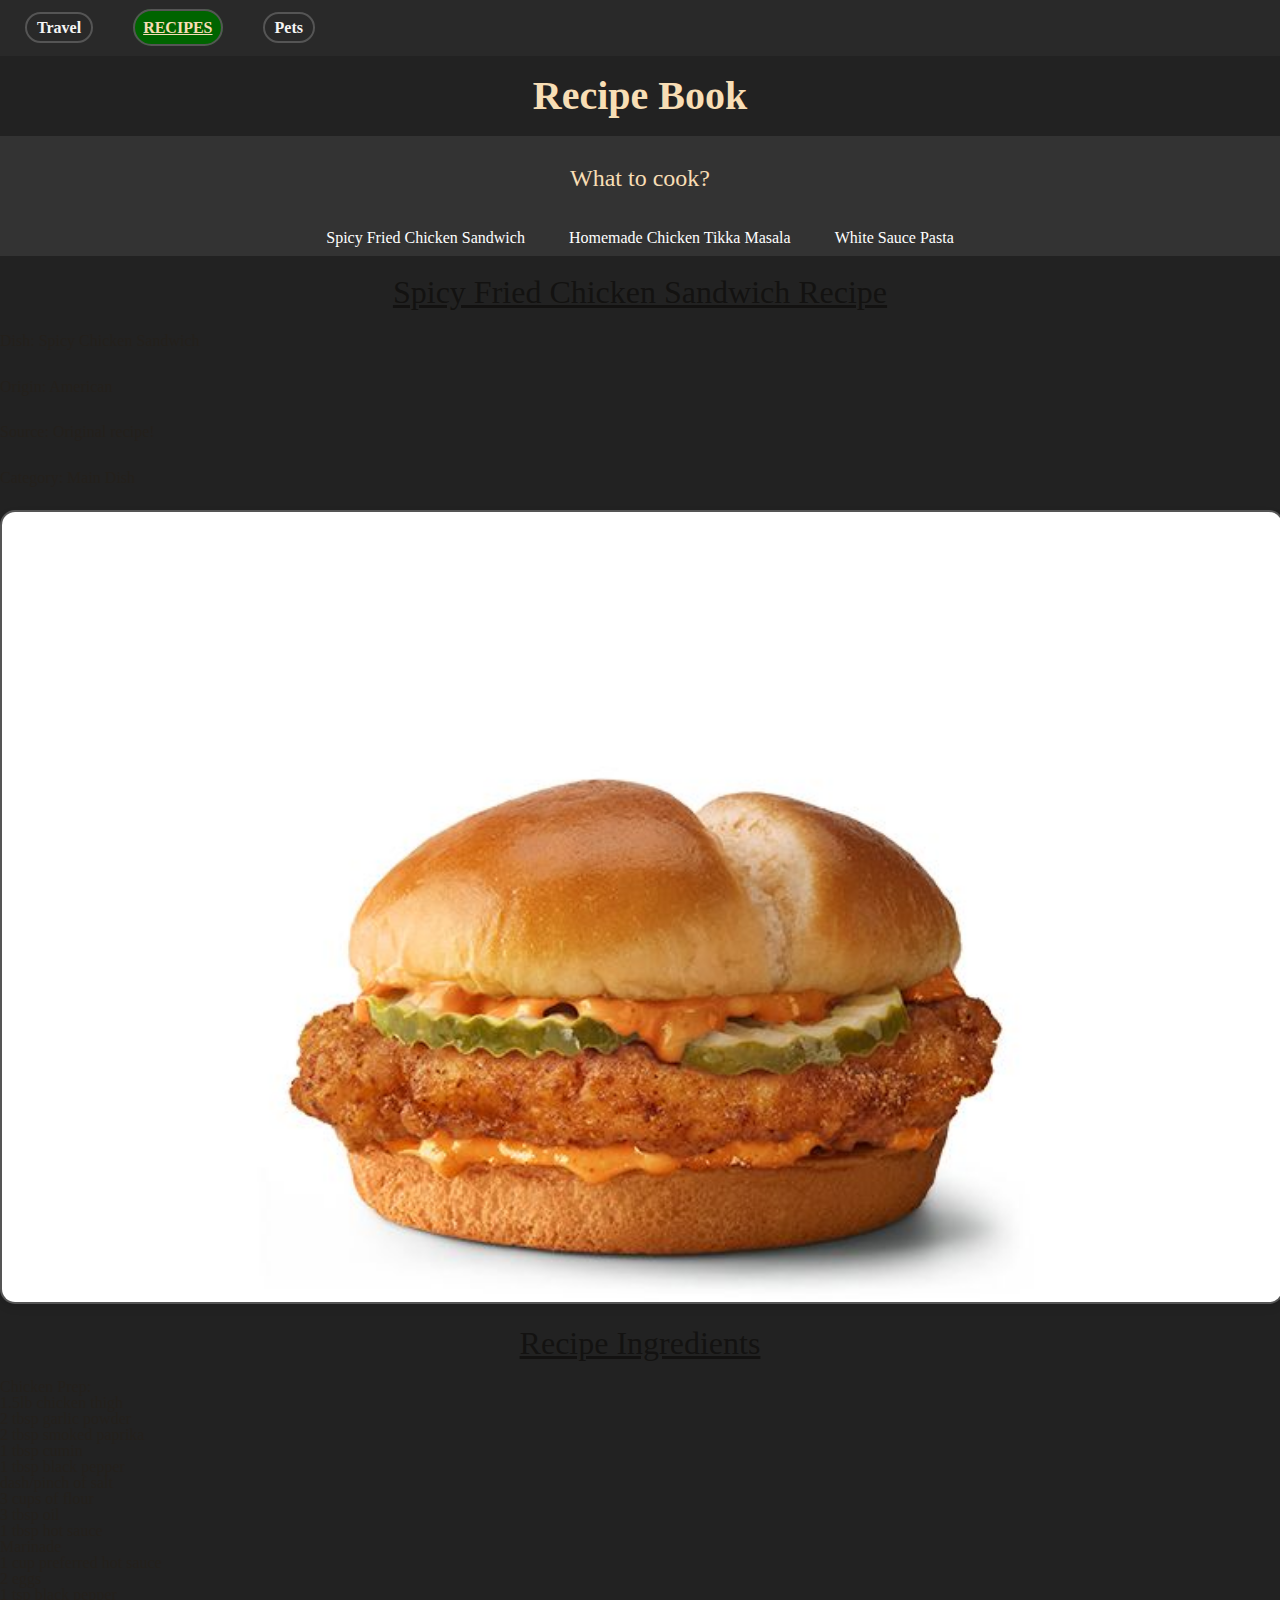
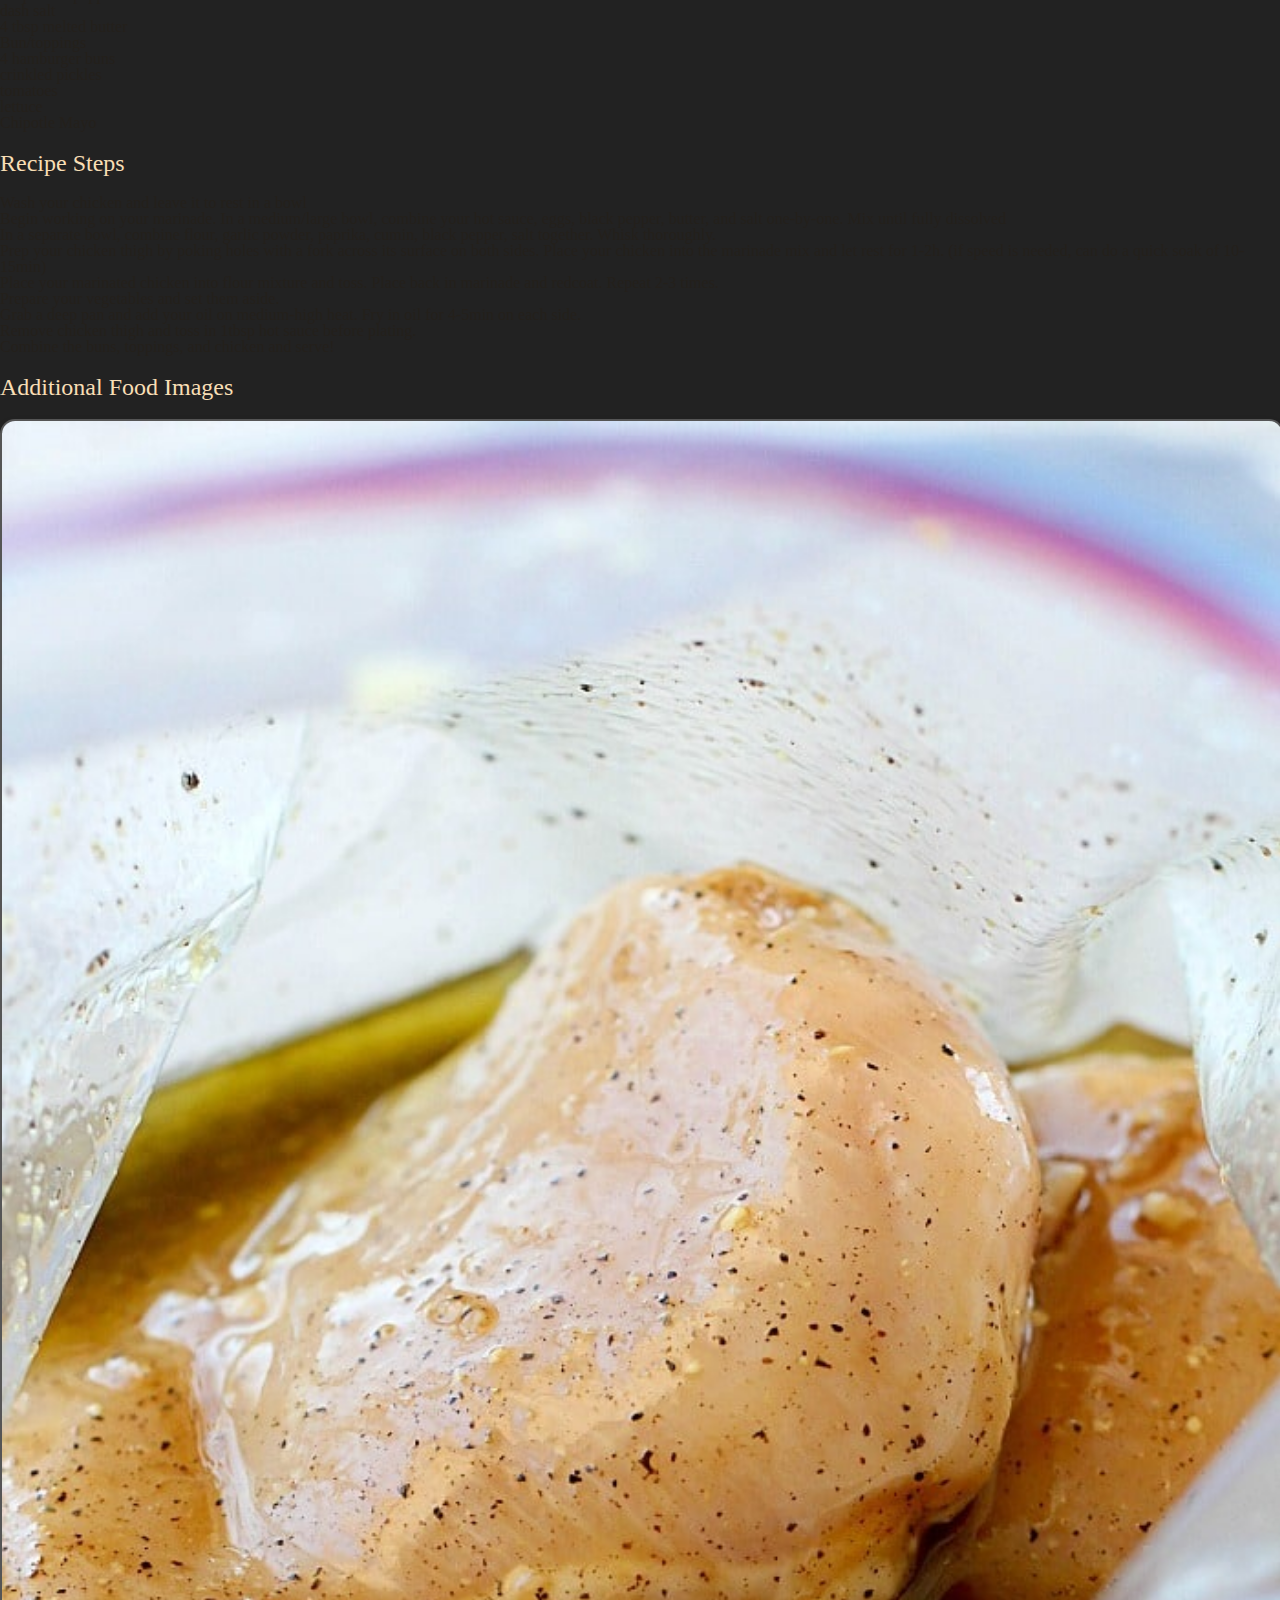
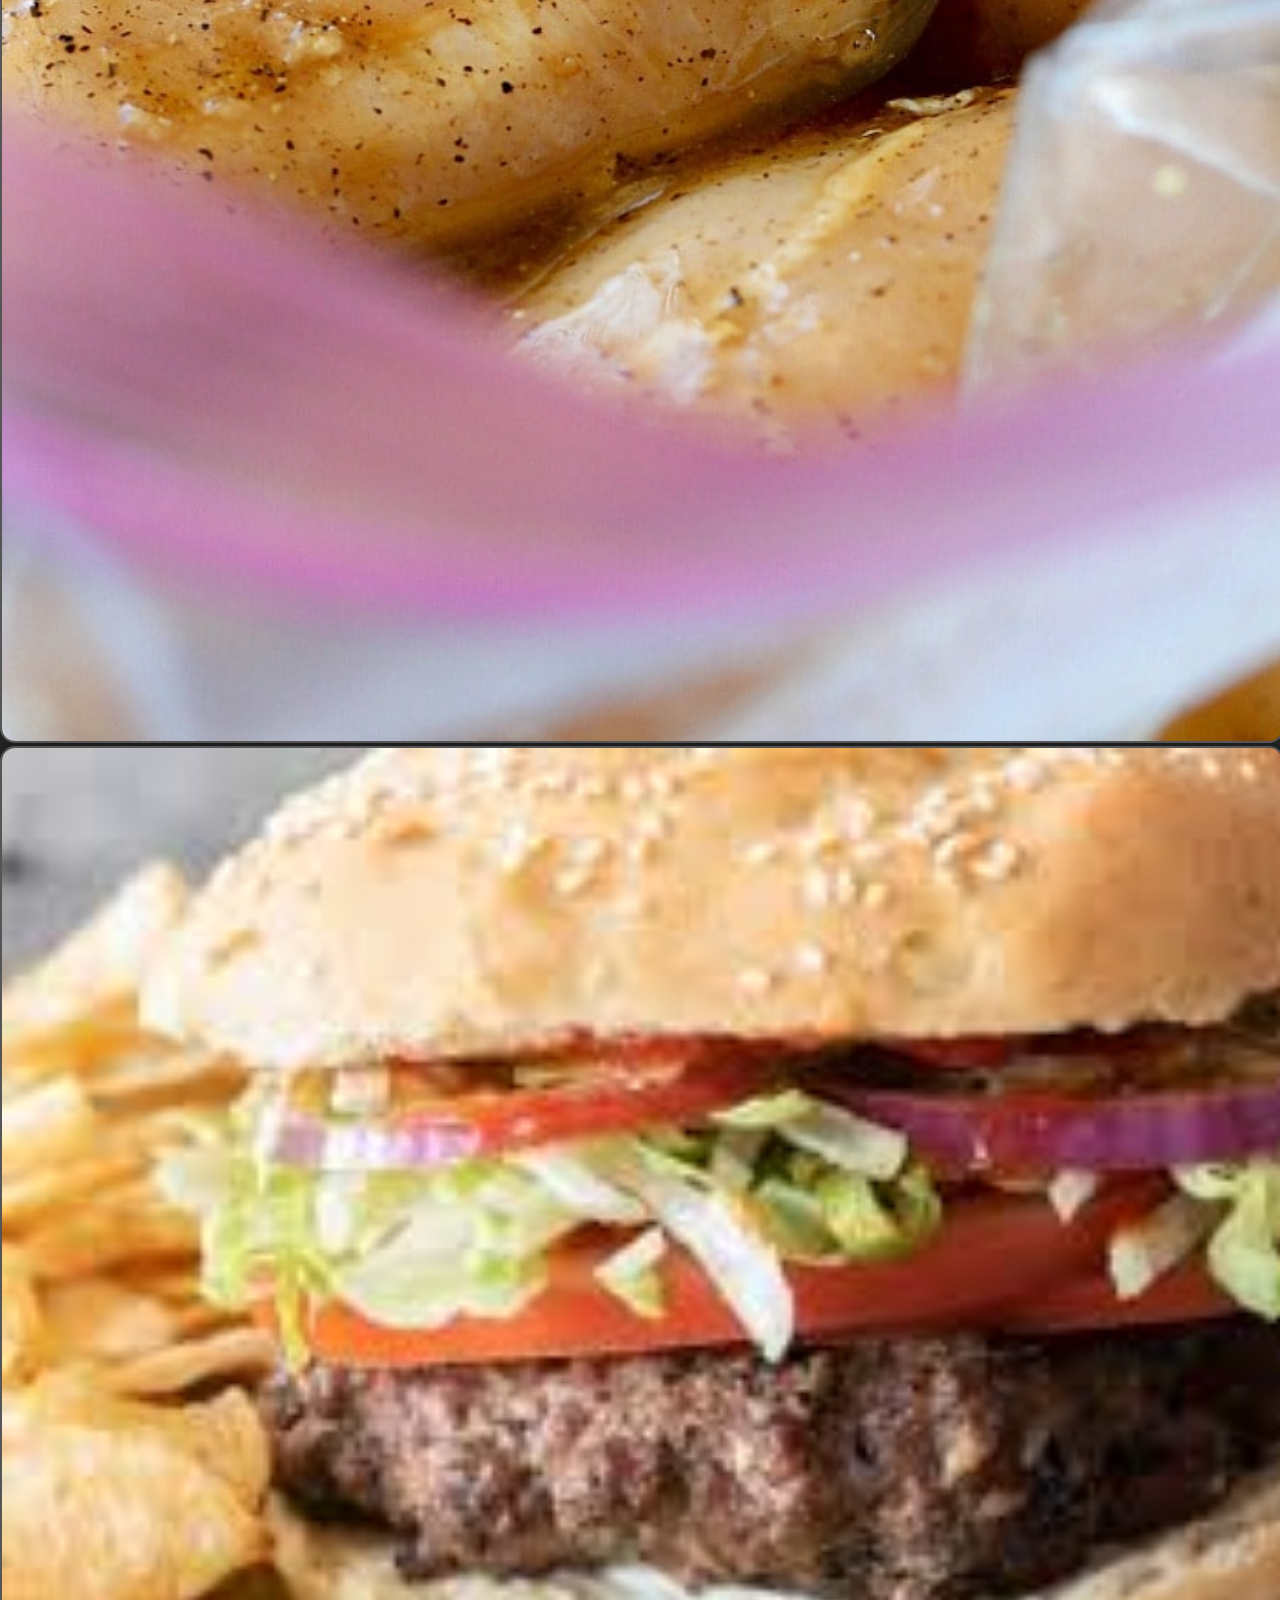
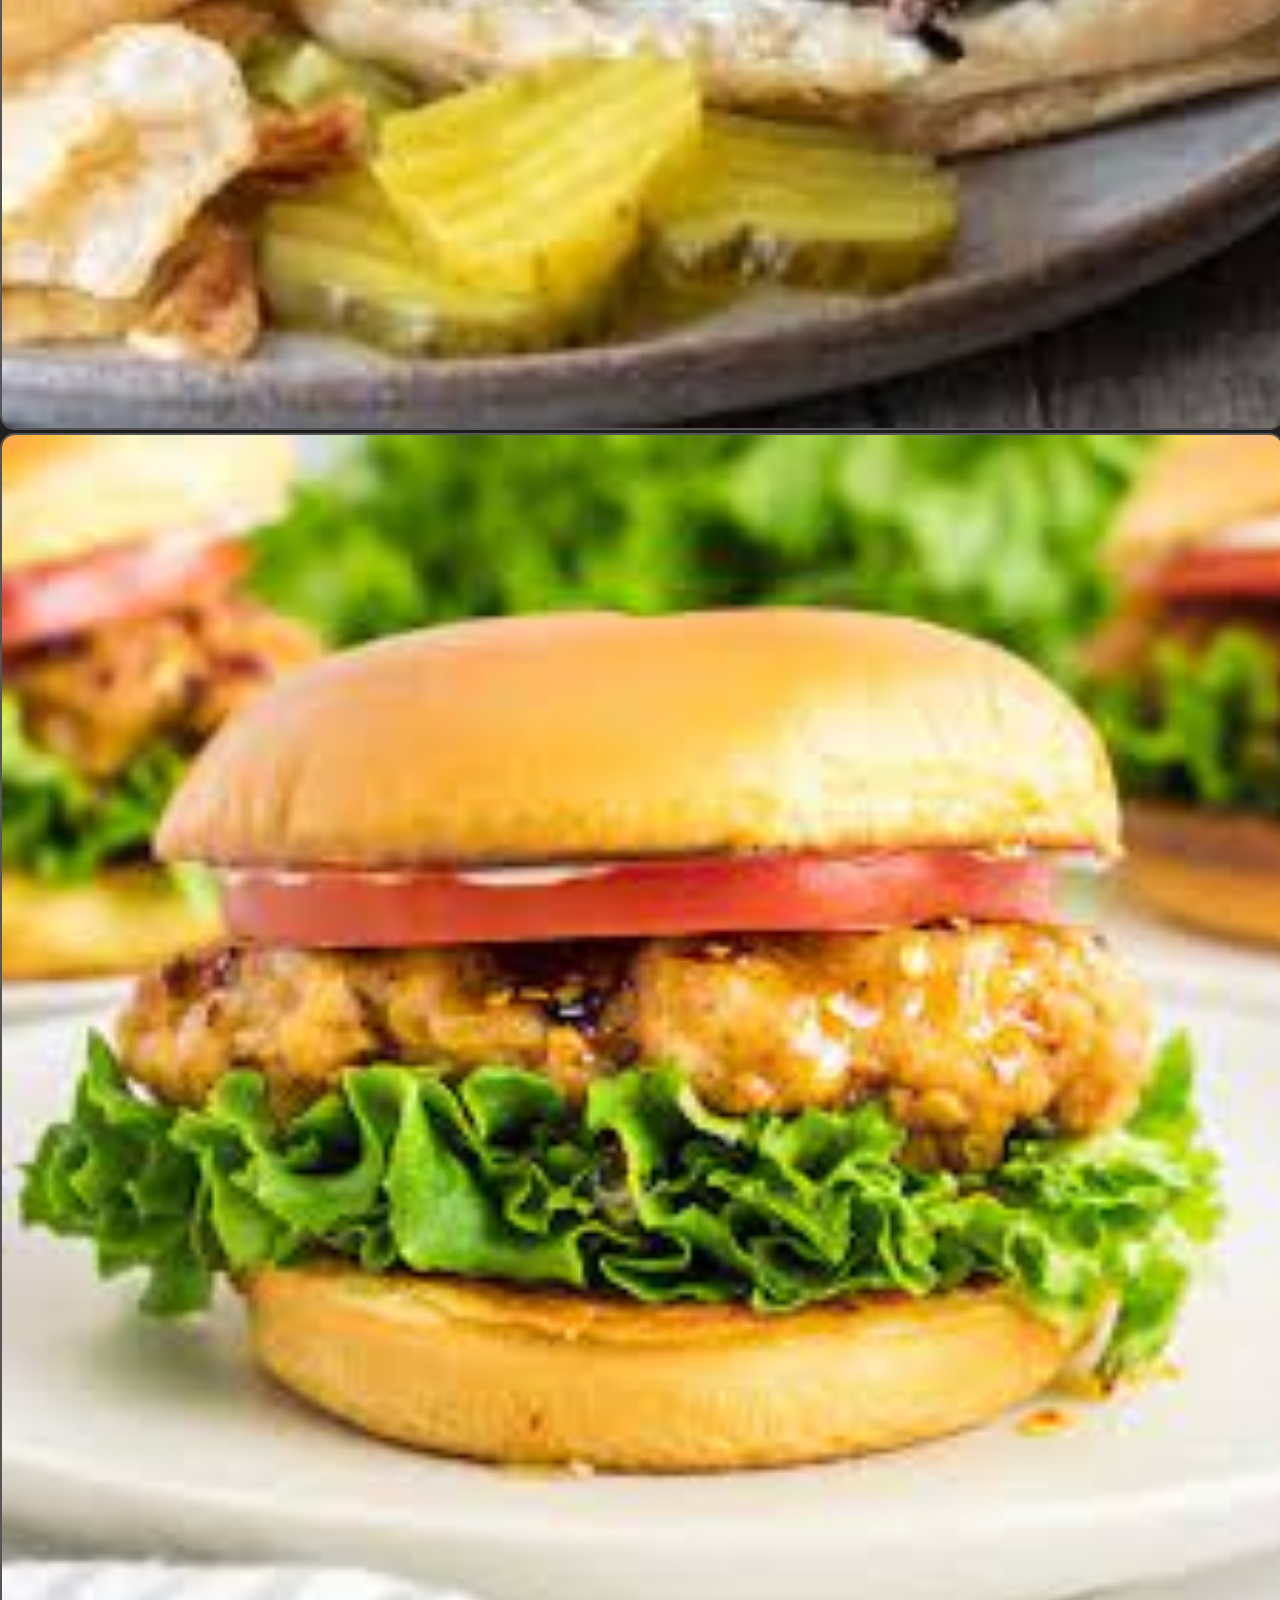
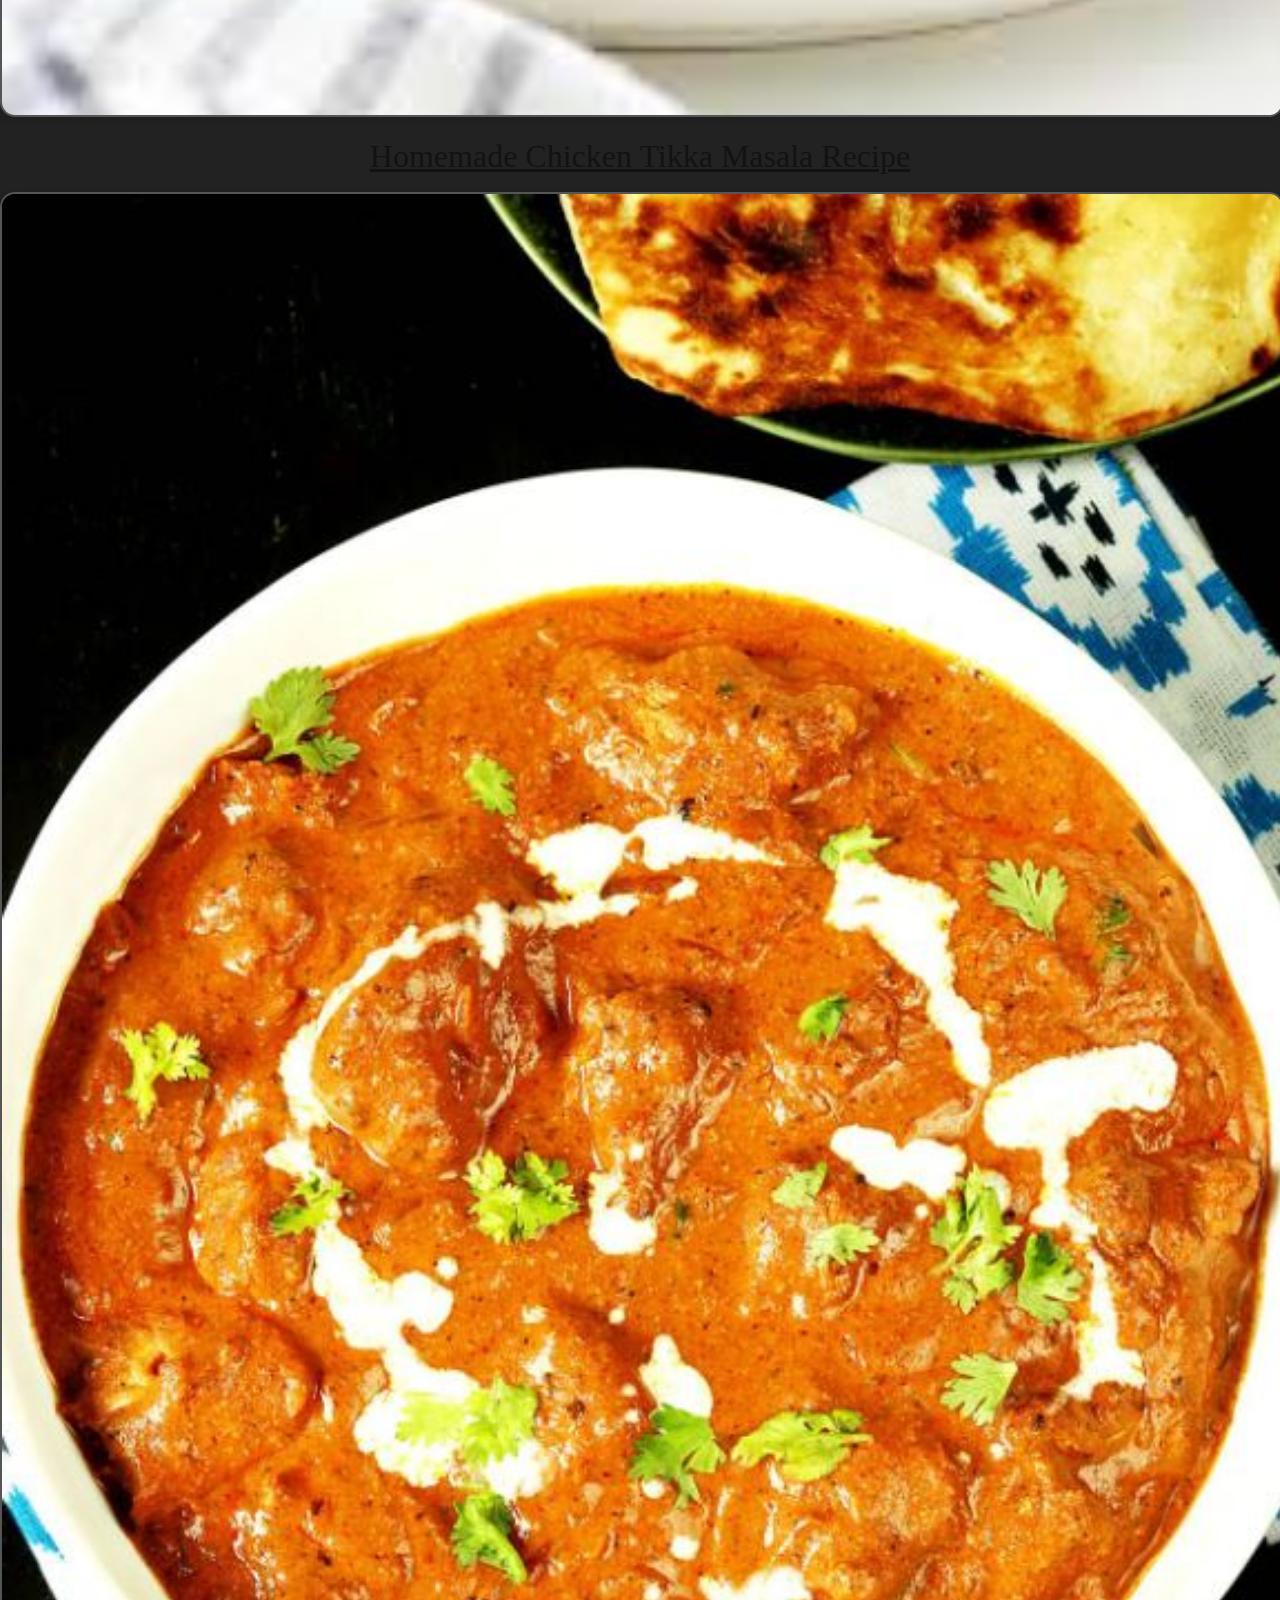
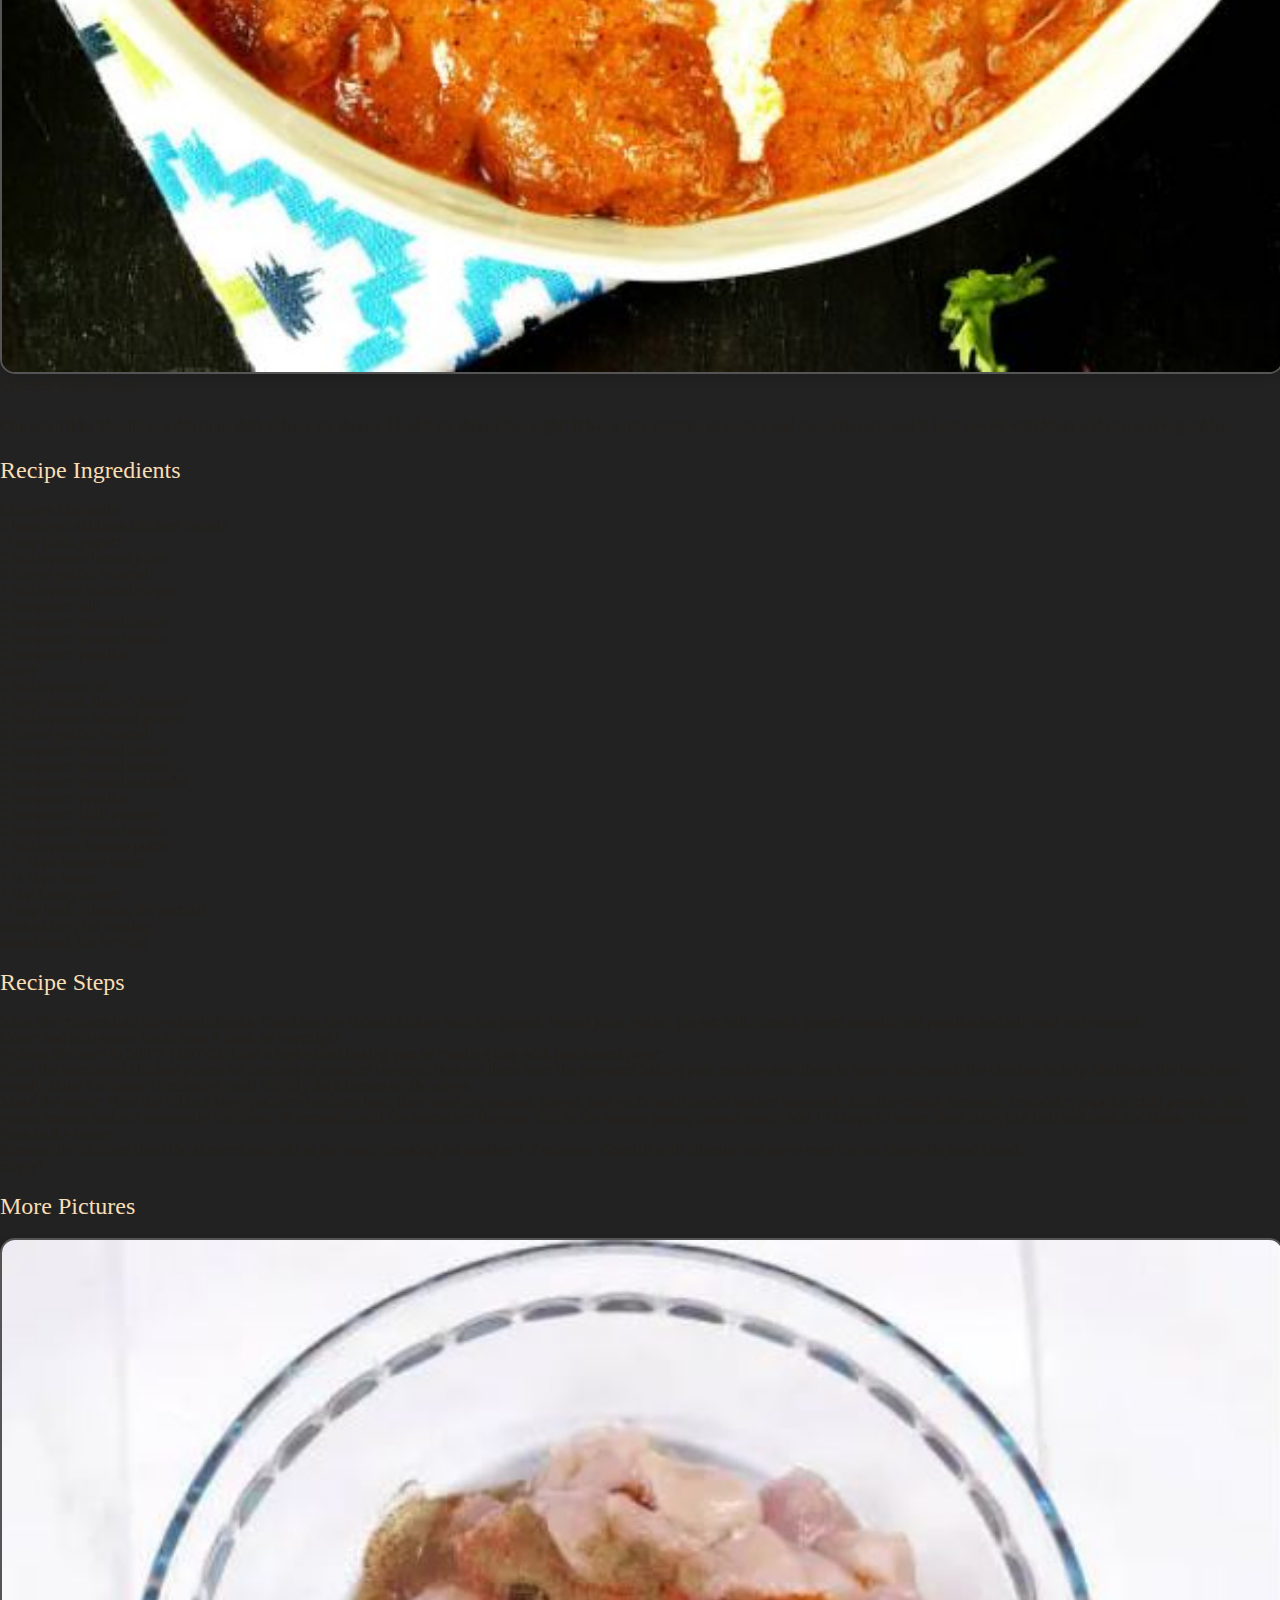
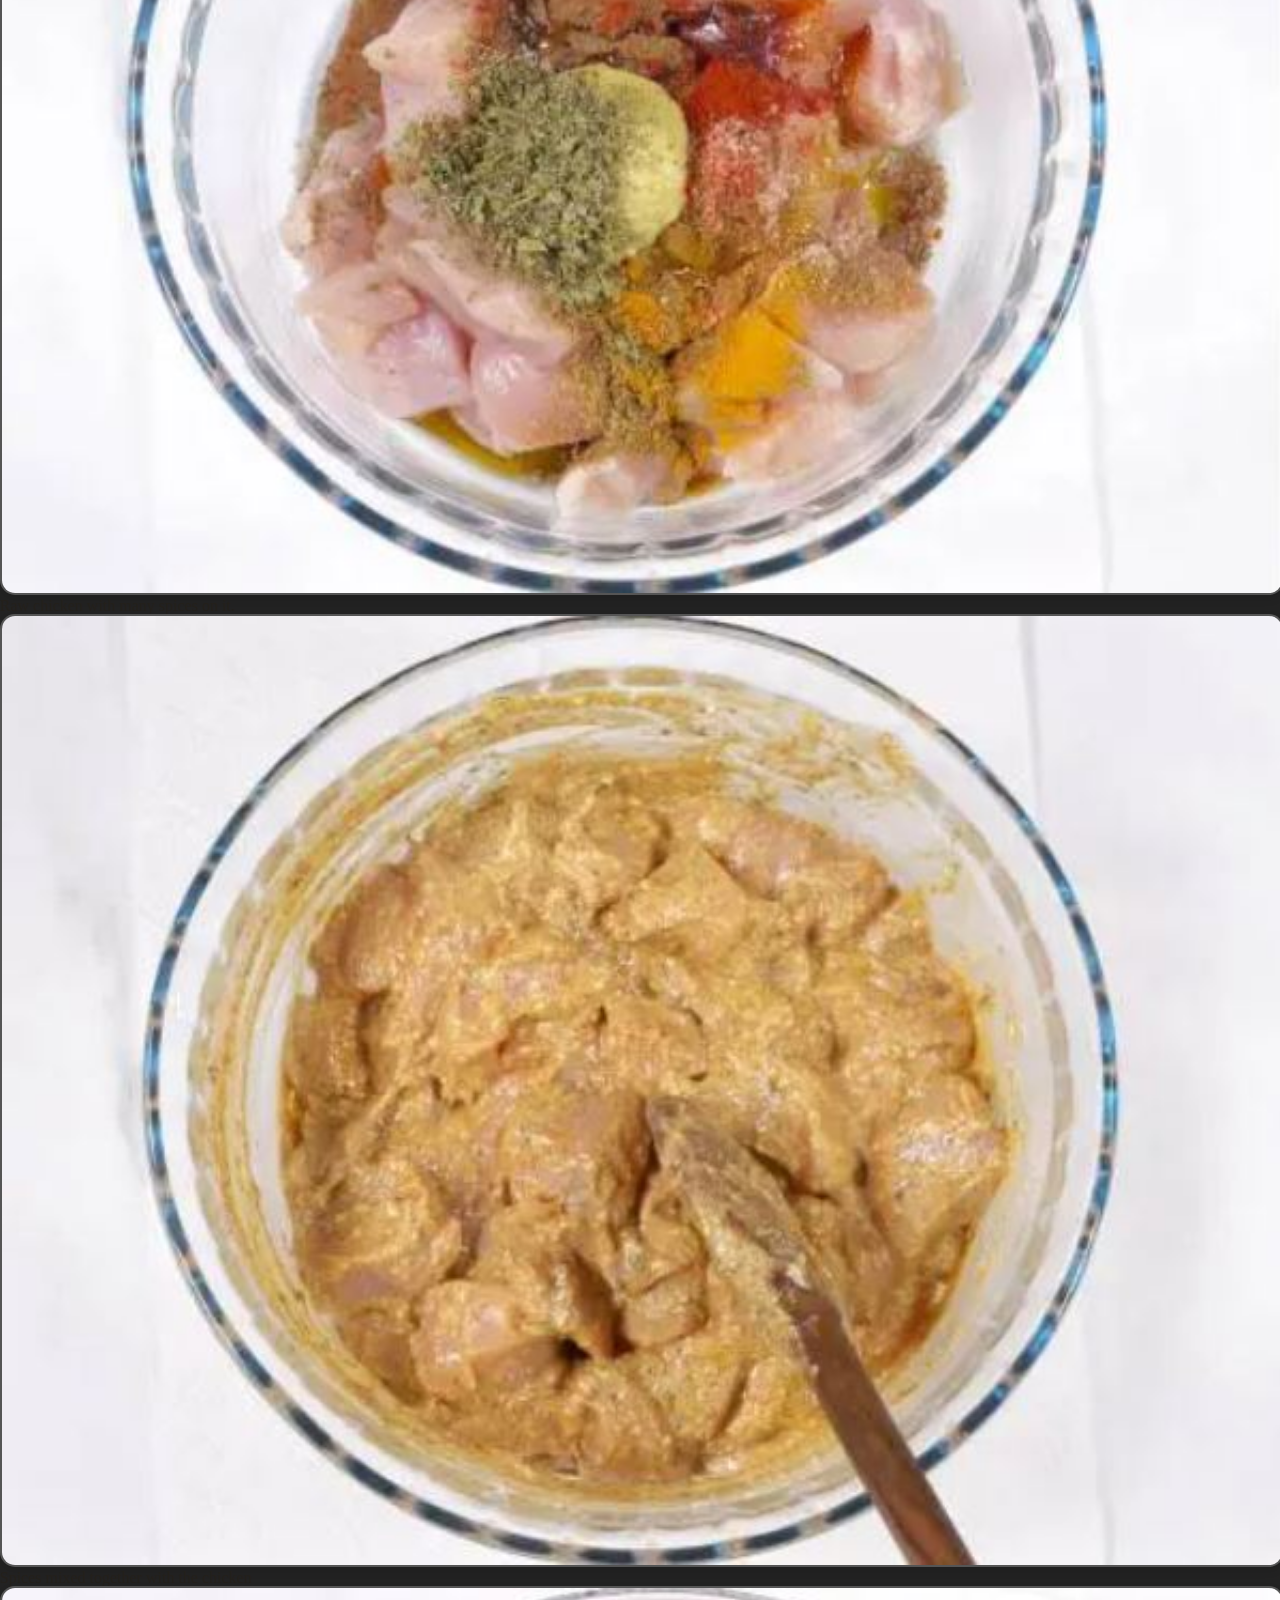
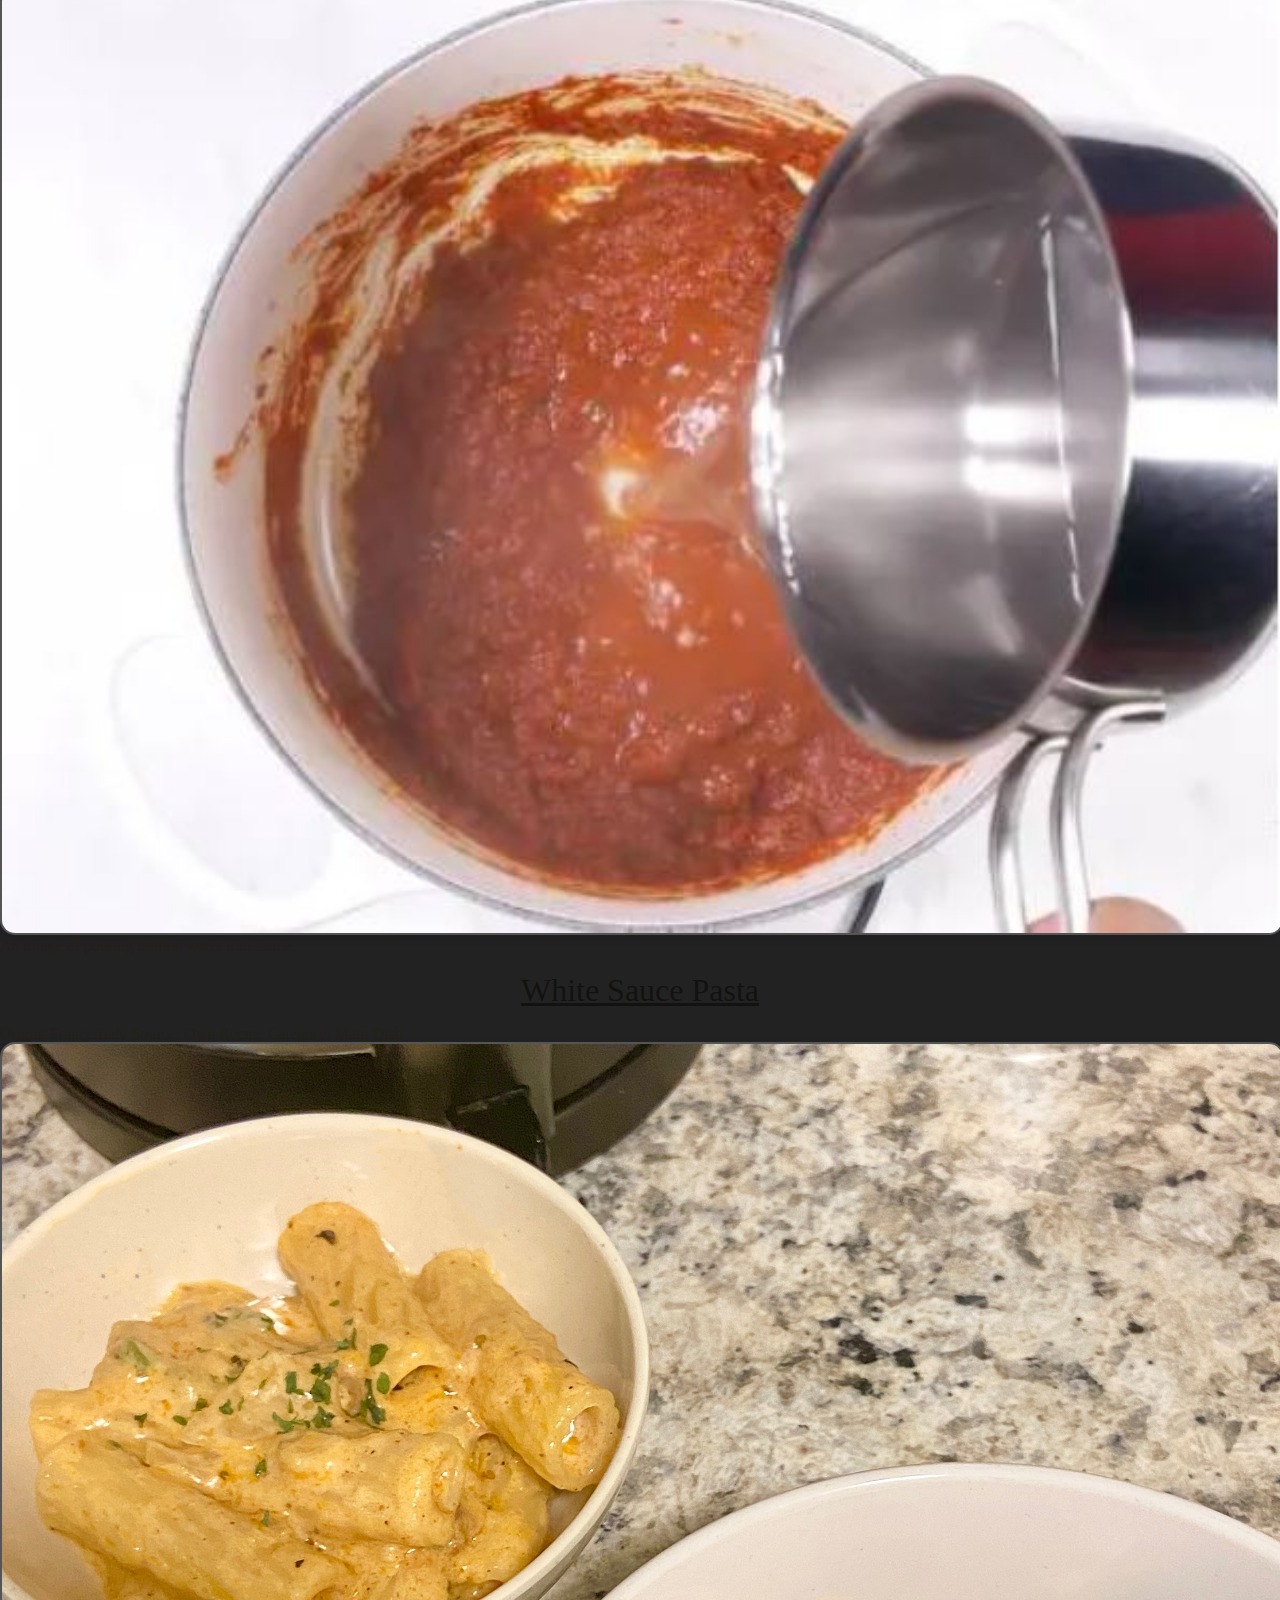
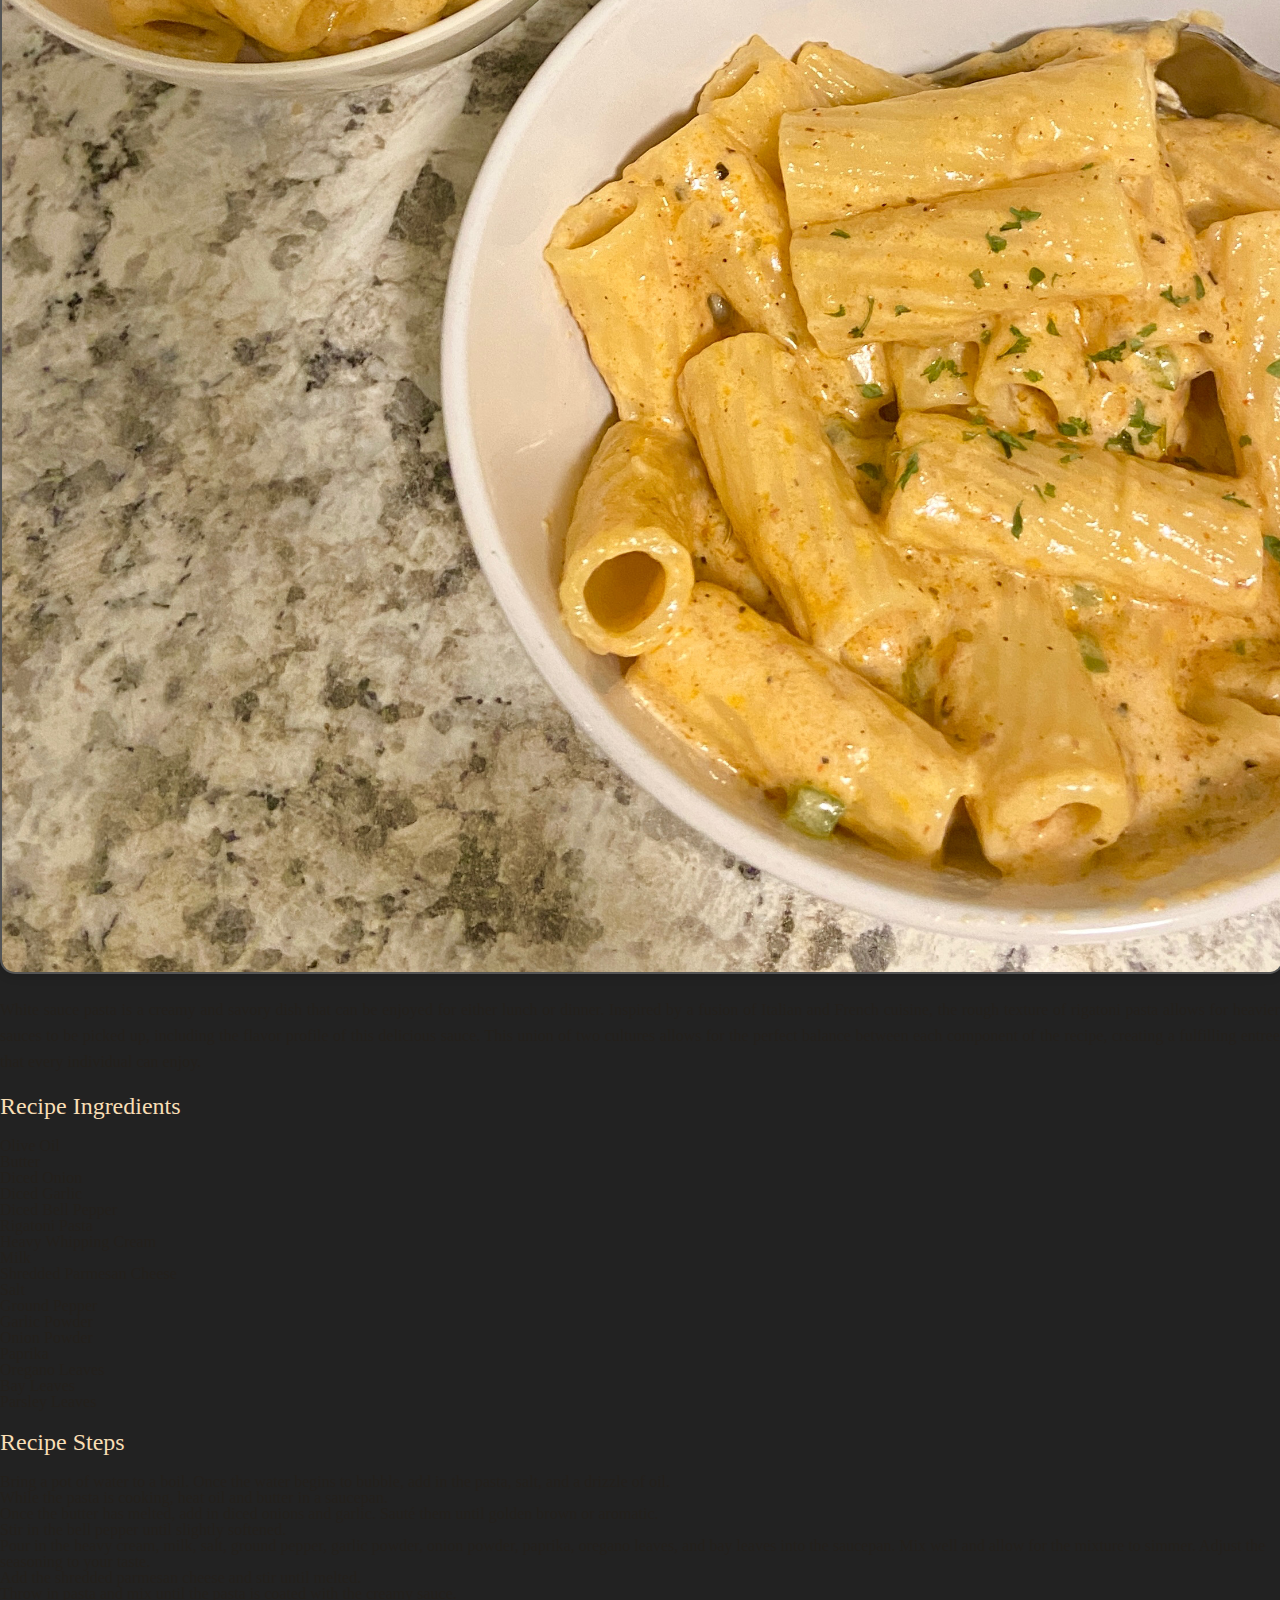
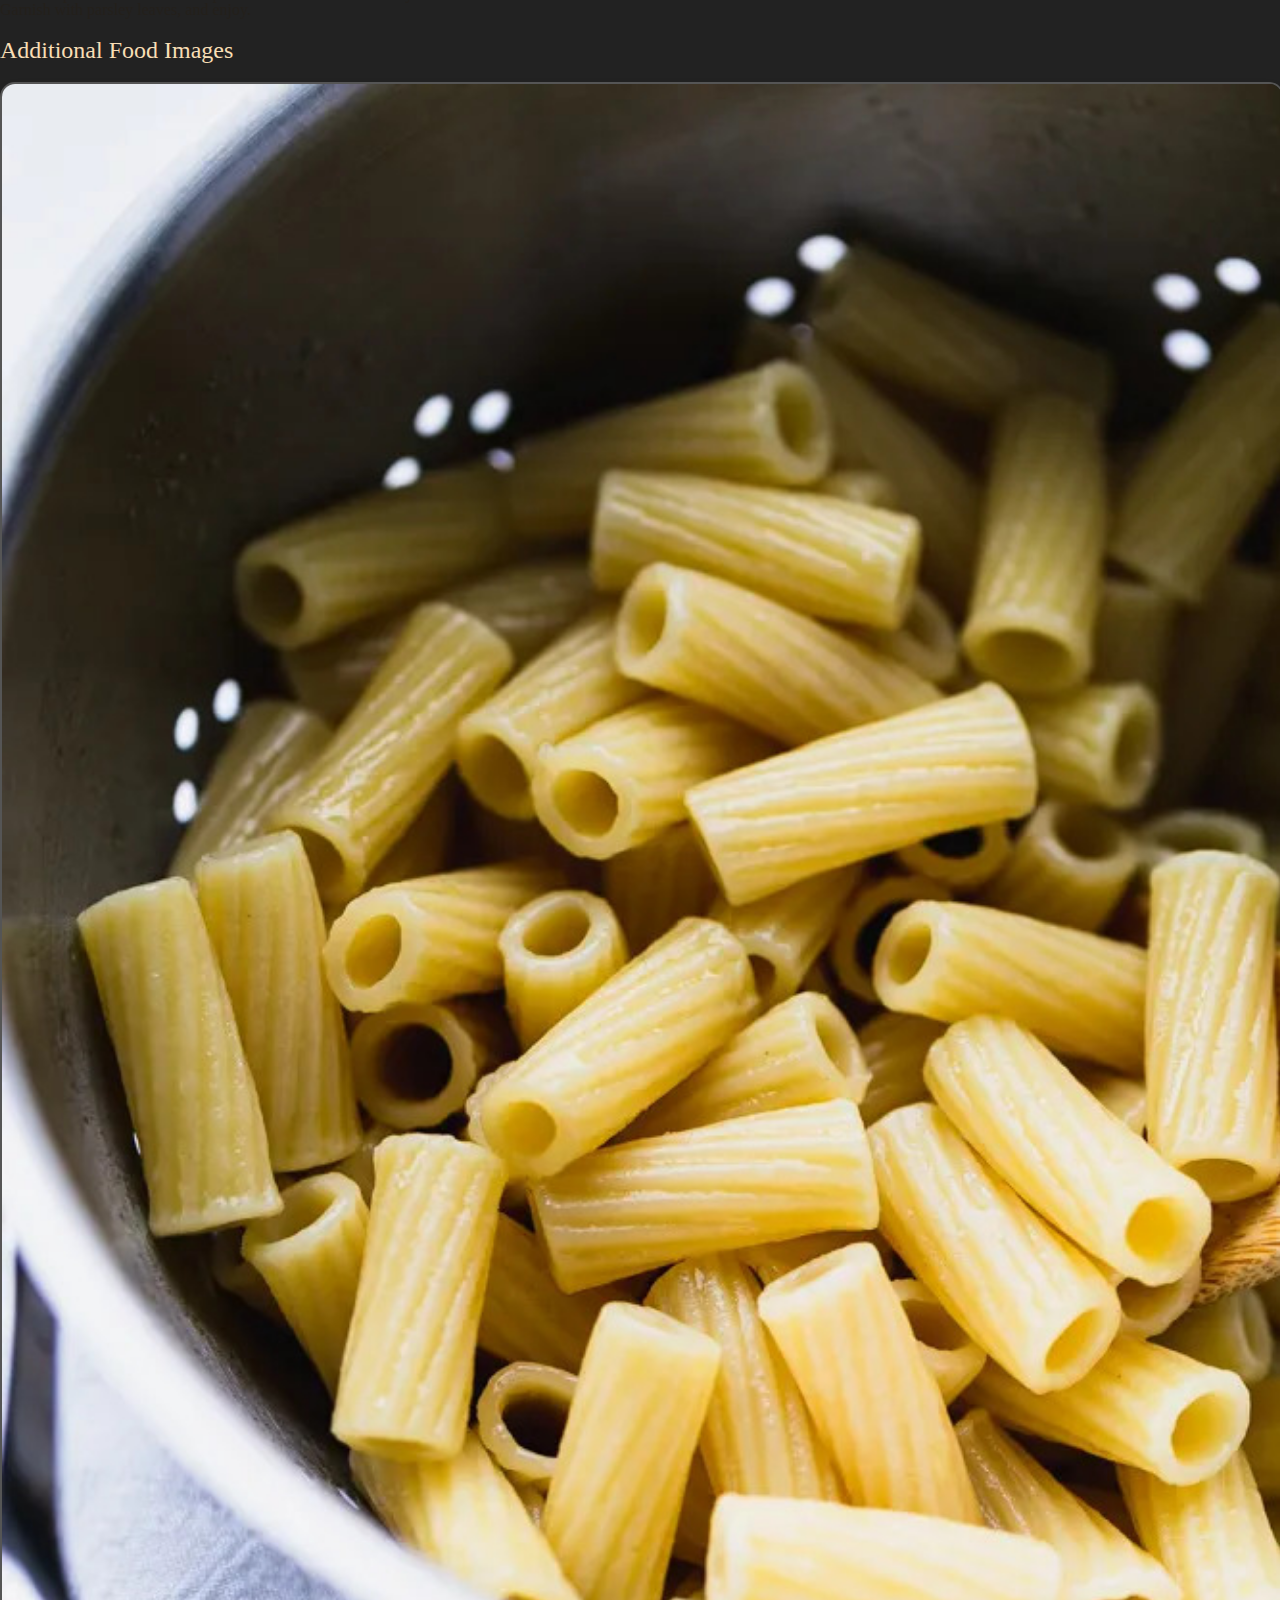
<file: mobileview-main/recipe.html>
<!-- recipe.html -->
<!DOCTYPE html>
<html lang="en">
<head>
    <meta charset="UTF-8">
    <meta http-equiv="X-UA-Compatible" content="IE=edge">
    <meta name="viewport" content="width=device-width, initial-scale=1.0">
    <link rel="stylesheet" type="text/css" href="css/reset.css">
    <link rel="stylesheet" type="text/css" href="css/style.css">
    <title>Recipes</title>
</head>
<body>
    <a href="#main-content" class="skip">Skip to Main Content</a>
    <nav>
        <ul>
            <li> <a href= "index.html">Travel</a> </li>
            <li> <a href= "recipe.html" class = "current">Recipes</a> </li>
            <li> <a href= "pets.html">Pets</a> </li>
        </ul>
    </nav>
    <main id="main-content">
        <article>
            <h1>Recipe Book</h1>
                <div id="navigation-menu">
                    <h3>What to cook?</h3>
                    <ul>
                        <li><a href="#1">Spicy Fried Chicken Sandwich</a></li>
                        <li><a href="#2">Homemade Chicken Tikka Masala</a></li>
                        <li><a href="#3">White Sauce Pasta</a></li>
        
                        <!-- Add more list items for each city -->
                    </ul>
                </div>
        <div>
            <section id = "1">
            <h2>Spicy Fried Chicken Sandwich Recipe</h2>
            <p>Dish: Spicy Chicken Sandwich</p>
            <p>Origin: American</p>
            <p>Source: Original recipe!</p>
            <p>Category: Main Dish</p>
            <img src = images/spicy.jpg alt = "Spicy hot chicken sandwhich">
         
            <h2>Recipe Ingredients</h2>
            <ol>
                <li>Chicken Prep:
                <ol>
                    <li>1.5lb chicken thigh</li>
                    <li>2 tbsp garlic powder</li>
                    <li>2 tbsp smoked paprika</li>
                    <li>1 tbsp cumin</li>
                    <li>1 tbsp black pepper</li>
                    <li>dash/pinch of salt</li>
                    <li>3 cups of flour</li>
                    <li>3 tbsp oil</li>
                    <li>1 tbsp hot sauce</li>
                </ol>
            </li>
                <li>Marinade
                <ol>
                    <li>1 cup preferred hot sauce</li>
                    <li>2 eggs</li>
                    <li>1 tsp black pepper</li>
                    <li>dash salt</li>
                    <li>4 tbsp melted butter</li>
                </ol>
            </li>
                <li>Bun/toppings
                <ol>
                    <li>4 hamburger buns</li>
                    <li>crinkled pickles</li>
                    <li>tomatoes</li>
                    <li>lettuce</li>
                    <li>Chipotle Mayo</li>
                </ol>
            </li>
            </ol>
    
            <h3>Recipe Steps</h3>
            <ul>
                <li>Wash your chicken and leave it to rest in a bowl</li>
                <li>Begin working on your marinade. In a medium/large bowl, combine your hot sauce, eggs, black pepper, butter, and salt one-by-one. Mix until fully dissolved</li>
                <li>In a separate bowl, combine flour, garlic powder, paprika, cumin, black pepper, salt together. Whisk thoroughly.</li>
                <li>Prep your chicken thigh by poking holes with a fork across its surface on both sides. Place your chicken into the marinade mix and let rest for 1-2h. (if speed is needed, can do a quick soak of 10-15min)</li>
                <li>Place your marinated chicken into flour mixture and toss. Place back in marinade and redcoat. Repeat 2-3 times.</li>
                <li>Prepare your vegetables and set them aside.</li>
                <li>Grab a deep pan and add your oil on medium-high heat. Fry in oil for 4-5min on each side.</li>
                <li>Remove chicken thigh and toss in 1tbsp hot sauce before plating. </li>
                <li>Combine the buns, toppings, and chicken and serve!</li>
            </ul>
            
            <h3>Additional Food Images</h3>
            <img src = images/chicken_breast_marinade.jpeg alt = "Chicken breast will be marinated for one to two hours.">
            <img src = images/bun_with_toppings.jpeg alt = "Example of the prepared hamburger buns before chicken is added">
            <img src = images/final_product_chicksandwich.jpeg alt = "Your succulent final product!">
            <!--Johann Tsegay-->
        </section>
        </div>
        
        <div>
            <section id = "2">
            <h2>Homemade Chicken Tikka Masala Recipe</h2>
            <figure>
                <img src = "images/tikkamasala_1.JPG" alt = "" width = 400>
                <figcaption>Chicken Tikka Masala</figcaption>
            </figure>
            <p>
                Chicken Tikka Masala is a delicious dish to have for dinner. I had it for dinner last night! It has a nice mixture of savory and sweet flavors, and is best served with Naan and rice and vegetables. 
            </p>
            <h3>
                Recipe Ingredients
            </h3>
            <h4>
                Chicken Marinade
            </h4>
            <ul>
                <li>3 boneless, skinless chicken breasts</li>
                <li>½ cup plain yogurt</li>
                <li>2 tablespoons lemon juice</li>
                <li>6 cloves garlic, minced</li>
                <li>1 tablespoon minced ginger</li>
                <li>2 teaspoons salt</li>
                <li>2 teaspoons ground cumin</li>
                <li>2 teaspoons garam masala</li>
                <li>2 teaspoons paprika</li>

            </ul>
            <h4>
                Sauce
            </h4>
            <ul>
                <li>3 tablespoons oil</li>
                <li>1 large onion, finely chopped</li>
                <li>2 tablespoons minced ginger</li>
                <li>8 cloves garlic, minced</li>
                <li>2 teaspoons ground cumin</li>
                <li>2 teaspoons ground turmeric</li>
                <li>2 teaspoons ground coriander</li>
                <li>2 teaspoons paprika</li>
                <li>2 teaspoons chili powder</li>
                <li>2 teaspoons garam masala</li>
                <li>1 tablespoon tomato puree</li>
                <li>3 ½ cups tomato sauce</li>
                <li>1 ¼ cups water</li>
                <li>1 cup heavy cream</li>
                <li>¼ cup fresh cilantro, for garnish</li>
                <li>cooked rice, for serving</li>
                <li>naan bread, for serving</li>

            </ul>
            <h3>
                Recipe Steps
            </h3>
            <ol>
                <li>Slice the chicken into bite-sized chunks. Combine the cubed chicken with the yogurt, lemon juice, garlic, ginger, salt, cumin, garam masala, and paprika and stir until well-coated.</li>
                <li>Cover and refrigerate for at least 1 hour, or overnight.</li>
                <li>Preheat the oven to 500°F (260°C). Line a high-sided baking pan or roasting tray with parchment paper.</li>
                <li>Place the marinated chicken pieces on bamboo or wooden skewers, then set them over the prepared baking pan, making sure there is space underneath the chicken to help distribute the heat more evenly. Bake for about 15 minutes, until slightly dark brown on the edges.</li>
                <li>Make the sauce: Heat the oil in a large pot over medium heat, then sauté the onions, ginger, and garlic until tender but not browned. Add the cumin, turmeric, coriander, paprika, chili powder, and garam masala and stir constantly for about 30 seconds, until the spices are fragrant. Stir in the tomato puree, tomato sauce, and 1 ¼ cups of water, then bring to a boil and cook for about 5 minutes. Pour in the cream.</li>
                <li>Remove the chicken from the skewers and add to the sauce, cooking for another 1-2 minutes. Garnish with cilantro and serve over rice or alongside naan bread.</li>
                <li>Enjoy!</li>
            </ol>
            <h3>
                More Pictures
            </h3>
            <figure>
                <img src = "images/tikkamasala_3.JPG" alt = "" width = 200>
                <figcaption>Raw chicken with many spices on it.</figcaption>
            </figure>
            <figure>
                <img src = "images/tikkamasala_4.JPG" alt = "" width = 200>
                <figcaption>Spices mixed together with the chicken</figcaption>
            </figure>
            <figure>
                <img src = "images/tikkamasala_5.JPG" alt = "" width = 200>
                <figcaption>An image of pouring boiling water into sauce.</figcaption>
            </figure>
            
            <!-- Rachel Sondergeld -->
        </section>
        </div>

        <div>
            <section id = "3">
            <h2>White Sauce Pasta</h2>
            <span>Origin: France/Italy</span>
            <span>Source: Own Recipe</span>
            <span>Category: Main Dish</span>

            <img src = "images/White_Sauce_Pasta.JPG" width = "400" alt = "">
            <p>White sauce pasta is a creamy and savory dish that can be enjoyed for either lunch or dinner. Inspired by a fusion of Italian and French cuisine, the rough texture of rigatoni pasta allows for heavier sauces to be picked up, including the flavor profile of this delicious sauce. This union of two cultures allows for the perfect balance between each component of the recipe, creating a fulfilling entree that every individual can enjoy.</p>
            <h3>Recipe Ingredients</h3>
            <ul>
                <li>Olive Oil</li> 
                <li>Butter</li> 
                <li>Diced Onion</li> 
                <li>Diced Garlic</li> 
                <li>Diced Bell Pepper</li> 
                <li>Rigatoni Pasta</li>
                <li>Heavy Whipping Cream</li> 
                <li>Milk</li> 
                <li>Shredded Parmesan Cheese</li> 
                <li>Salt</li>
                <li>Ground Pepper</li> 
                <li>Garlic Powder</li>
                <li>Onion Powder</li> 
                <li>Paprika</li> 
                <li>Oregano Leaves</li>
                <li>Bay Leaves</li>
                <li>Parsley Leaves</li>
            </ul>

            <h3>Recipe Steps</h3>
            <ol>
                <li>Bring a pot of water to a boil. Once the water begins to bubble, add in the pasta, salt, and a drizzle of oil.</li>
                <li>While the pasta is cooking, heat oil and butter in a saucepan.</li>
                <li>Once the butter has melted, add in diced onions and garlic. Sauté them until golden brown or aromatic.</li> 
                <li>Stir in the bell pepper until slightly softened.</li> 
                <li>Pour in the heavy cream, milk, salt, ground pepper, garlic powder, onion powder, paprika, oregano leaves, and bay leaves into the saucepan. Mix well and allow for the mixture to simmer. Adjust the seasoning to your taste.</li> 
                <li>Add the shredded parmesan cheese and stir until melted.</li> 
                <li>Throw in pasta and mix until the pasta is coated with the creamy sauce.</li> 
                <li>Garnish with parsley leaves, and enjoy.</li>
            </ol>
            <h3>Additional Food Images</h3>
            <img src = "images/BoiledRigatoniPasta.jpg" width = "200" alt = "Boiled Rigatoni Pasta in a Strainer">
            <img src = "images/SauteedOnions.jpeg" width = "200" alt = "Sauteed Onions in a Pan">
            <img src = "images/WhiteSauce.jpeg" width = "200" alt = "White Sauce in a Pan">
            </section>
            <!-- Lina Lin -->
        </div>
    </article>
    </main>
</body>
</html>
</file>
<file: mobileview-main/css/style.css>
/* Global */
:root {
  --primary: #CF3A3A;
  --light: #FFFFFF;
  --dark: #2C4251;
}


body {
  background-color: var(--dark);
  color: var(--light);

  font-size: 16px;
  font-family: "Georgia, Times, Raleway";

  
}

.current{
  padding: 10px;
  background-color: darkcyan;
  color: bisque;
  text-decoration: underline;
}

.gal {
  display: grid;
  grid-template-columns: 1fr 1fr;
}
.outer{
  display: grid;
  grid-template-columns: 1fr 1fr;
  justify-items: center;
}
.outer div:first-child, .outer div:last-child{
  grid-column: 1 / -1;
}


div {
  display: grid;
  grid-template-columns: 1fr; /* This makes images stack on top of each other */
  grid-row-gap: 20px; /* This gives a gap of 20px between the images */
}

recipe {
  display: block;
  max-width: 100%;
  height: auto;
  border: solid 2px black;
  border-radius: 15px;
  margin: 0 auto; /* Center the images horizontally within the grid cell */
}

.location{
  background-color: #2f4f4f;
  padding: 12px;
  border: 1px solid #555;
}

.page{
  display: grid;
  grid-template-columns: repeat(2, 1fr);
}

.container{
  display: grid;
  grid-template-columns: repeat(2, 1fr);
  justify-items: center;
}

.container div:first-child, .container div:last-child{
  grid-column: 1 / -1;
}

html{
  scroll-behavior: smooth;
}

body {
  background-color: #222;
  color: #24201b;
}

h1 {
  font-size: 2.5em;
  font-family: 'Georgia', serif;
  color: #f8deb5;
  text-align: center;
}

h2 {
  font-size: 1.5em;
  font-family: 'Georgia', serif;
  color: #131211;
  text-align: center;
  text-decoration: underline;
}

h3 {
  font-size: 1.2em;
  font-family: 'Georgia', serif;
  color: #f8deb5;
}

p {
  font-size: 1em;
  font-family: 'Georgia', serif;
  line-height: 1.25;
  text-align: justify;
}

nav li{
  display:block ;
  padding: 10px;
}

nav a {
  color: #000000; 
  text-decoration: none;
  border: 2px solid #555; 
  border-radius: 20px;
  padding: 5px 10px; 
  transition: background-color 0.3s;
  font-weight: bold;
}

nav{
  background-color: #f8deb5;
  color:var(--dark)
  padding: 7px; 
  text-align: left;
  animation: bgColorChange 4s;
}

@keyframes bgColorChange {
  from {background-color: #f8deb5;}
  to {background-color: #222;} 
}

footer{
  background-color: #222;
  color: #f8deb5;
  padding-top: 25px;
  text-align: center;
}

.text-overlay{
  background-color: rgba(248, 222, 181, 0.7);
  border: 8px solid #333;
  padding: 25px;
}

.skip{
  display: none;
}

.current{
  padding: 8px;
  background-color: #006400;
  color: #f8deb5;
  text-decoration: underline;
  text-transform:uppercase;
}

/* Desktop styles */
@media screen and (min-width: 800px) {
  nav li{
    display:inline;
    padding-right: 15px;
  }

  nav{
    text-align: right;
    padding: 20px 0px;
  }
  .skip a:focus{
    top: 15px;
  }
  .skip a{
    background: #f8deb5;
    left: 0;
    padding: 5px;
    transition: top 0.8s ease-out;
    z-index: 1;
    position: absolute;
    top: -35px;
  }
  *:focus{
    border: solid #333 2px;
  }
  nav a:hover, nav a:focus{
    text-decoration: underline;
    border: dashed 2px #333;
  }
  img{
    width: 280px;
  }
}

* Basic Styles and Color Palette */
body {
  background-color: #2b2b2b; /* Darker shade for contrast */
  color: #f5f5f5; /* Softer shade of off-white for readability */
  font-family: 'Arial', sans-serif; /* Using a simpler font stack */
  display: grid;
  grid-template-columns: 1fr;
  grid-gap: 20px;
  padding: 20px;
}

h1, h2, h3, p {
  margin: 20px 0;
}


/* Image Styles */
img {
  width: 100%;
  height: auto;
  border: 2px solid #555;
  border-radius: 15px;
  box-shadow: 0 4px 8px rgba(0, 0, 0, 0.1); 
  transition: transform 0.3s; 
}

img:hover {
  transform: scale(1.05); /* Slightly enlarge image on hover */
}

/* Navigation Styles */
nav {
  background-color: #3d3d3d; /* Using a mid-dark gray */
  padding: 10px;
  text-align: left;
  transition: background-color 0.3s;
}

nav:hover {
  background-color: #292929; /* Slightly darker shade on hover */
}

nav li {
  padding: 10px 15px;
}

nav a {
  color: #f5f5f5; /* Off-white for better contrast */
  text-decoration: none;
  border: 2px solid #555; /* A lighter border */
  border-radius: 20px;
  padding: 5px 10px; /* Slightly more horizontal padding */
  transition: background-color 0.3s; /* Smooth transition on hover */
}

nav a:hover {
  background-color: #555;
  border-color: #f5f5f5;
}

/* Typography and Visual Hierarchy */
h1 {
  font-size: 2.5em; /* Using em for relative scaling */
  text-align: center;
  font-weight: bold; /* Bold for headings */
}

h2 {
  font-size: 2em;
  text-align: center;
  font-weight: normal; /* Lighter weight for sub-headings */
  text-decoration: underline;
}

h3 {
  font-size: 1.5em;
  font-weight: normal;
}

p {
  font-size: 1em;
  line-height: 1.6; /* Improved line-height for readability */
}


#navigation-menu {
  background: #333; /* Dark background for the menu */
  color: white;
  text-align: center; /* Center align the menu items */
  padding: 10px 0; /* Padding around the menu */
}

#navigation-menu ul {
  list-style: none; /* Remove the default list styling */
  margin: 0; /* Reset default margin */
  padding: 0; /* Reset default padding */
  display: inline-block; /* Align the list items in a row */
}

#navigation-menu li {
  display: inline; /* Display list items inline */
  margin-right: 20px; /* Space between menu items */
}

#navigation-menu li:last-child {
  margin-right: 0; /* No margin after the last item */
}

#navigation-menu a {
  color: white; /* Text color for menu items */
  text-decoration: none; /* No underline for links */
  padding: 5px 10px; /* Padding to make clickable area larger */
  transition: background-color 0.3s; /* Smooth background color transition for hover */
}

#navigation-menu a:hover {
  background-color: #555; /* Darker background on hover */
  border-radius: 5px; /* Rounded corners on hover */
}


@media screen and (prefers-reduced-motion: reduce){
  html{
    scroll-behavior: auto; 
  }
  nav{
    animation: none;
  }

  .skip {
    display: block;
  }

  .skip a:focus {
    top: 30px;
  }

  .skip a {
    background: #f8deb5;
    left: 0;
    padding: 5px;
    transition: top 0.8s ease-out;
    z-index: 1;
    position: absolute;
    top: -35px;
  }

  .animated-gif{
    display: none;
  }

  
}

/* Flexbox for the navigation list */
nav ul {
  display: flex;
  list-style-type: none;
  padding: 0;
  margin: 0;
  flex-wrap: wrap; /* If the screen is too narrow, items will wrap to the next line */
}

nav li {
  margin-right: 10px; /* Space between list items */
}

/* Mobile styles */
@media (max-width: 600px) {
  nav ul {
      justify-content: center; /* Center items on the screen */
  }
  #navigation-menu {
    display: none;
}

}

/* TABLET styles */
@media screen and (min-width: 600px) and (max-width: 1024px) {

  /* Structural changes */
  .container {
    display: grid;
    grid-template-columns: repeat(auto-fill, minmax(250px, 1fr)); /* Fluid and flexible grid items */
    gap: 20px;
    padding: 20px;
  }

  nav ul {
    display: grid;
    grid-template-columns: repeat(auto-fill, minmax(120px, 1fr)); /* Responsive nav layout */
    gap: 10px;
    justify-content: center;
  }

  /* Interactive changes */
  nav a:hover,
  nav a:focus {
    background-color: var(--primary); /* Interactive state */
    color: var(--light);
    border-color: var(--primary);
  }

  /* Skip to Content becomes visible */
  .skip {
    display: block; /* Display the skip link */
    position: fixed;
    left: 10px;
    top: 10px;
    z-index: 100; /* Higher than other elements */
    background: var(--primary);
    color: var(--light);
    padding: 10px;
    border-radius: 5px; /* Optional: rounded corners */
    text-decoration: none;
    font-weight: bold; /* Optional: makes it stand out */
  }

  .skip a:focus {
    display: block;
    width: auto;
    height: auto;
    padding: 10px;
    background: var(--primary);
    color: var(--light);
    text-decoration: none;
    z-index: 2000;
    
  }

/* Make sure the page content does not go under the skip link */
body {
  padding-top: 50px; /* Adjust this value as necessary */
}


  /* Mastery of new topic: Responsive Typography */
  :root {
    --baseFontSize: 1rem;
  }

  body {
    font-size: var(--baseFontSize);
    
  }

  h1 {
    font-size: calc(var(--baseFontSize) * 2.5);
  }

  h2 {
    font-size: calc(var(--baseFontSize) * 2);
  }

  h3 {
    font-size: calc(var(--baseFontSize) * 1.5);
  }

  p {
    font-size: var(--baseFontSize);
  }

  /* Updating base font size for tablet */
  :root {
    --baseFontSize: 1.1rem;
  }

  img {
    border-radius: 50%; /* This will create a circle, adjust as necessary for less roundness */
  }

  .container {
    grid-template-columns: repeat(3, 1fr); /* 3 columns for tablet view */
    gap: 10px; /* Add some space between grid items */
    align-items: center;
    justify-content: center; 
  }

  nav ul {
    list-style-type: none;
    margin: 0;
    padding: 0;
    display: flex;
    justify-content: center; 
  }

 
  .gal {
    display: flex;
    overflow-x: auto;
    gap: 10px;
    padding: 10px;
    align-items: center; /* Align images vertically */

    }
  

  .gal img {
    flex: 0 0 auto; /* Do not grow, do not shrink, and base size on the width of the image itself */
    height: 200px; /* Fixed height for all images */
    width: auto; /* Width is set to auto to maintain aspect ratio */
    object-fit: cover; /* This will cover the area of the fixed height, potentially cropping the image */
    border-radius: 15px; /* Rounded corners for the images */

    animation: fadeInAnimation ease 5s;
    animation-fill-mode: forwards; /* Keep the state after the animation ends */
    transition: transform 0.3s ease; /* Smooth transition for hover effect */
  }



  /* Define custom properties for light and dark themes */
  :root {
    --color-text-light: #FFFFFF;
    --color-text-dark: #000000;
    --color-bg-light: #e8f6ed;
    --color-bg-dark: #333333;
  }
  
  /* Respond to user's preference for light mode */
  @media (prefers-color-scheme: light) {
    :root {
      --color-text: var(--color-text-dark);
      --color-background: var(--color-bg-light);
    }
    h3{
      color:#006400;
    }

#navigation-menu {
  background: #e8f6ed; /* Dark background for the menu */
  color: #006400;
}

#navigation-menu a{
  background: #e8f6ed; /* Dark background for the menu */
  color: #448f44;
}

nav {
  background: #e8f6ed; /* Dark background for the menu */
  color: #006400;
}

nav a{
  background: #e8f6ed; /* Dark background for the menu */
  color: #006400;
}
  }
  
  /* Respond to user's preference for dark mode */
  @media (prefers-color-scheme: dark) {
    :root {
      --color-text: var(--color-text-light);
      --color-background: var(--color-bg-dark);
    }
  }
  
  body {
    background-color: var(--color-background);
    color: var(--color-text);
  }
  

h1, h2 {
  color: #222020; /* Assuming you want the text white */
  text-shadow: 0 0 10px #00E6E6, 0 0 20px #00E6E6, 0 0 30px #00E6E6, 0 0 40px #00E6E6, 0 0 50px #00E6E6, 0 0 60px #00E6E6, 0 0 70px #00E6E6;
  animation: glow 1s ease-in-out infinite alternate;
}

/* Keyframes for glow animation */
@keyframes glow {
  from {
    text-shadow: 0 0 10px #00E6E6, 0 0 20px #00E6E6, 0 0 30px #00E6E6, 0 0 40px #00E6E6, 0 0 50px #00E6E6, 0 0 60px #00E6E6, 0 0 70px #00E6E6;
  }
  to {
    text-shadow: 0 0 20px #00E6E6, 0 0 30px #00E6E6, 0 0 40px #00E6E6, 0 0 50px #00E6E6, 0 0 60px #00E6E6, 0 0 70px #00E6E6, 0 0 80px #00E6E6;
  }
  
}

}
</file>
